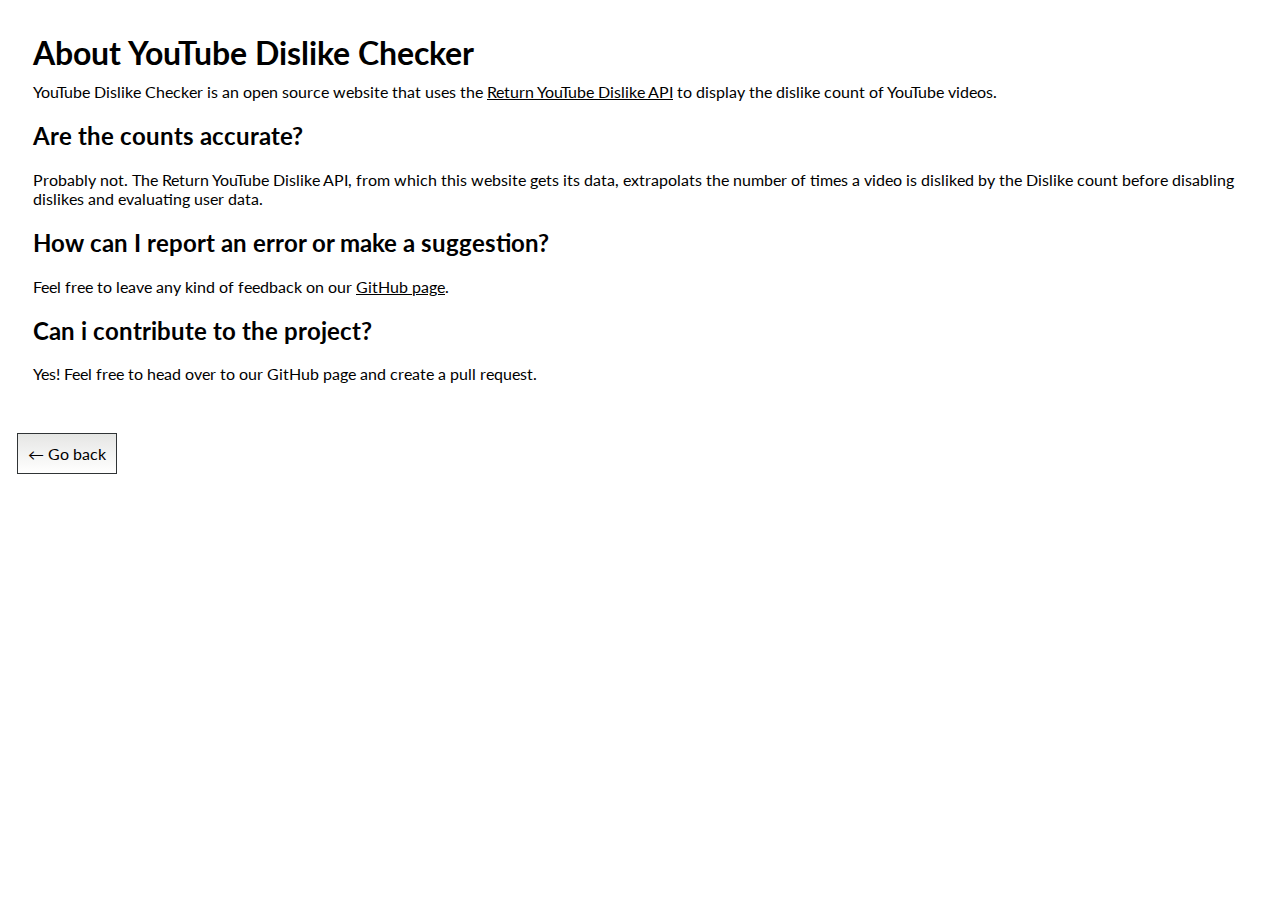
<file: about.html>
<!DOCTYPE html>
<html lang="en">
  <head>
    <meta charset="UTF-8">
    <meta property="og:title" content="YouTube Dislike Checker">
    <meta property="og:description" content="YouTube Dislike Checker is a tool to look at the hidden dislike count of YouTube videos.">
    <link rel="stylesheet" type="text/css" href="style/main.css">
    <link id="theme-import" rel="stylesheet" type="text/css" href="style/bright.css">
    <link href="https://fonts.googleapis.com/css2?family=Lato:wght@300&family=Prompt:wght@600&display=swap" rel="stylesheet">
    <title>YouTube Dislike Checker</title>
    <meta name="viewport" content="width=device-width, initial-scale=1.0">
  </head>
  <body>
    <div id="content">
      <h1 id="main-header">About YouTube Dislike Checker</h1>
      <p id="main-p">
        YouTube Dislike Checker is an open source website that uses the
        <a href="https://returnyoutubedislike.com/docs">Return YouTube Dislike API</a>
        to display the dislike count of YouTube videos.
      </p>
      <h2>Are the counts accurate?</h2>
      <p>
        Probably not. The Return YouTube Dislike API, from which this website gets its data,
        extrapolats the number of times a video is disliked by the Dislike count before disabling dislikes and evaluating user data.
      </p>
      <h2>How can I report an error or make a suggestion?</h2>
      <p>
        Feel free to leave any kind of feedback on our <a href="https://github.com/DwarflinDeveloping/DislikeChecker" target="_blank">GitHub page</a>.
      </p>
      <h2>Can i contribute to the project?</h2>
      <p>
        Yes! Feel free to head over to our GitHub page and create a pull request.
      </p>
    </div>
    <div class="back"><a href="index.html" id="back-link">← Go back</a></div>
  </body>
</html>
</file>
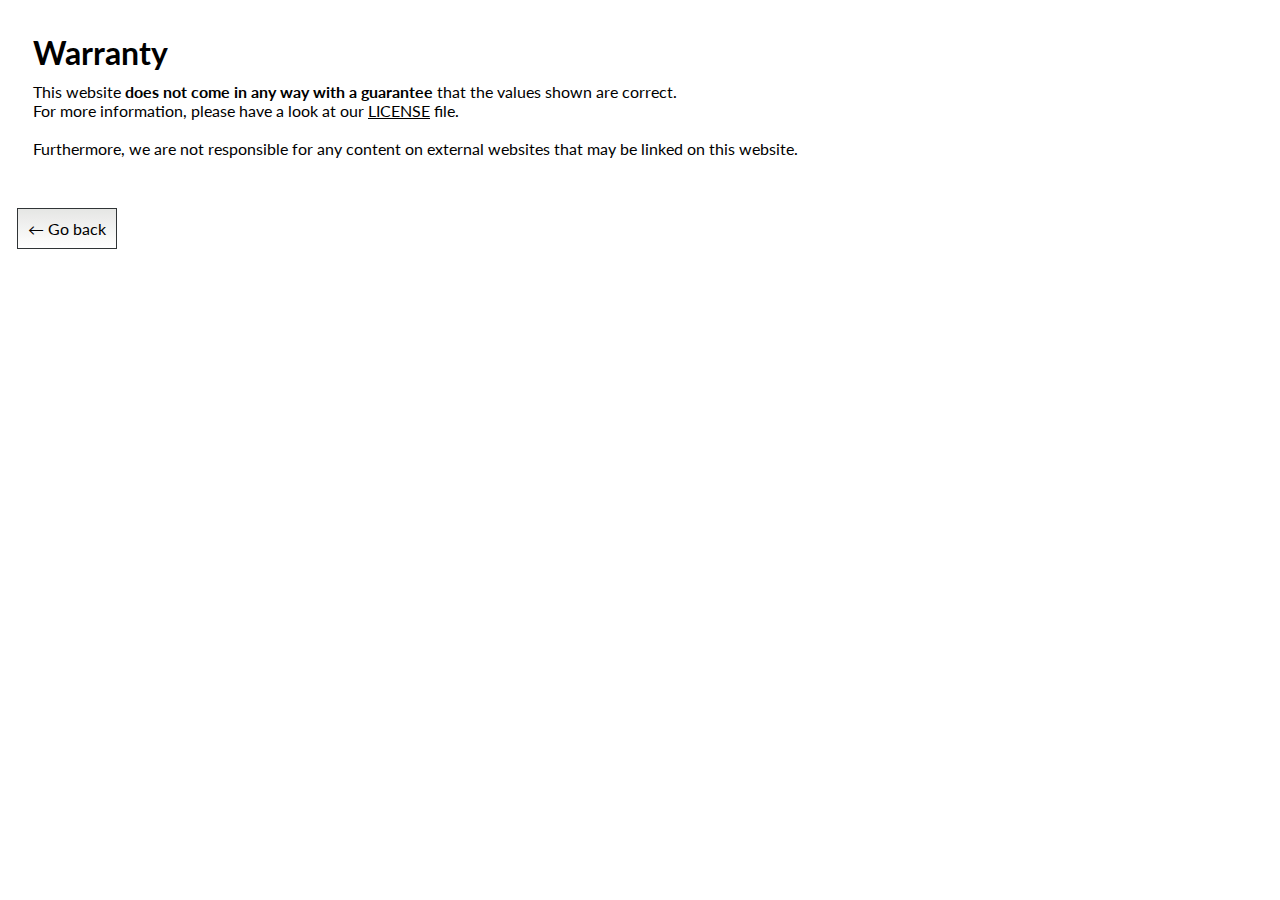
<file: warranty.html>
<!DOCTYPE html>
<html lang="en">
  <head>
    <meta charset="UTF-8">
    <meta property="og:title" content="YouTube Dislike Checker">
    <meta property="og:description" content="YouTube Dislike Checker is a tool to look at the hidden dislike count of YouTube videos.">
    <link rel="stylesheet" type="text/css" href="style/main.css">
    <link id="theme-import" rel="stylesheet" type="text/css" href="style/bright.css">
    <link href="https://fonts.googleapis.com/css2?family=Lato:wght@300&family=Prompt:wght@600&display=swap" rel="stylesheet">
    <title>YouTube Dislike Checker</title>
    <meta name="viewport" content="width=device-width, initial-scale=1.0">
  </head>
  <body>
    <div id="content">
      <h1 id="main-header">Warranty</h1>
      <p id="main-p">
        This website <b>does not come in any way with a guarantee</b> that the values shown are correct.<br>
        For more information, please have a look at our <a href="LICENSE">LICENSE</a> file.<br><br>
        Furthermore, we are not responsible for any content on external websites that may be linked on this website.
      </p>
    </div>
    <div class="back"><a href="index.html" id="back-link">← Go back</a></div>
  </body>
</html>
</file>
<file: style/main.css>
* {
  font-family: 'Lato', sans-serif !important;
}

div.output-containers {
  margin-left: 5px;
  margin-right: 5px;
  width: 12.5%;
  height: max-content;
  border-radius: .5rem;
}

button, input {
  border-radius: .2rem;
}

div.output-containers > img {
  width: 80%;
  margin-top: 5%;
  margin-left: 10%;
  margin-right: 10%;
}

div.output-containers > pre {
  text-align: center;
  font-size: 1.8vw;
  font-family: 'Prompt', sans-serif !important;
}

div#input-container {
  padding-bottom: 10px;
}

div#input-container > button {
  margin-left: 10px;
}

div#footer {
  position: fixed;
  bottom: 25px;
  right: 25px;
}

div#footer > p {
  margin: 0px !important;
}

div#input-container > input#url-input {
  width: 320px;
}

input#url-input, div#information-container > p#information-text {
  font-family: 'Lato', sans-serif !important;
}

div#outputs-list, div#input-container, div#information-container, div#output-title-container,
div#output-author-container, div#output-thumbnail-container, div#output-rating-container, div#output-bottom-container,
div#output-thumbnail-container {
  display: flex;
  justify-content: center;
}

div#output-thumbnail-container {
  padding-top: 10px;
}

div#output-bottom-container > div {
  border-radius: .5rem;
  padding: 10px;
  margin-top: 10px;
}

div#output-thumbnail-container > img#output-thumbnail {
  width: 25vw;
}

div#output-rating-bar-container {
  background-color: red;
  height: 10px;
  width: 100%;
}

div#output-rating-bar-container, div#output-rating-bar-container > div#output-rating-bar {
  border-radius: .5rem;
}

div#output-rating-bar-container > div#output-rating-bar {
  background-color: green;
  height: 100%;
}

h1#output-title {
  margin: 0px;
}

h2#output-author {
  margin-top: 0px;
  font-style: italic;
}

div.back {
  margin: 10px;
  padding: 10px;
  width: max-content;
}

#author-url, #title-url {
  color: unset !important;
}

#author-url, #title-url, div.back > a#back-link {
  text-decoration: none !important;
}

div#content {
  padding: 25px;
}

div#content > h1 {
  margin: 0px !important;
}

div#content > p#main-p {
  margin-top: 10px;
}

div#toggle-container {
  position: fixed;
  left: 25px;
  bottom: 25px;
}

div#theme-toggle-container {
  border-radius: .1rem;
  width: 70px;
  height: 70px;
}

div#theme-toggle-container > img#theme-toggle {
  width: 50px;
  height: 50px;
  margin: 10px;
}
</file>
<file: style/bright.css>
html {
  background-color: white;
}

input, button {
  color: black;
  background-color: #f2f2f2;
  border-color: #555;
}

p, pre, h1, h2, h3, a {
  color: black;
}

div.back, div#theme-toggle-container, div.output-containers, div#output-bottom-container > div {
  background: linear-gradient(rgb(229,230,228), rgb(236,236,235), rgb(242,243,242), rgb(249,249,248), rgb(255,255,255));
}

div.output-containers, div#theme-toggle-container, div#output-bottom-container > div {
  outline: 2.5px solid rgb(48, 52, 54) !important;
}

div#output-rating-bar-container, div.back {
  outline: 1px solid rgb(48, 52, 54) !important;
}

h1#output-title:hover, h2#output-author:hover {
  color: rgb(50, 50, 50);
}
</file>
